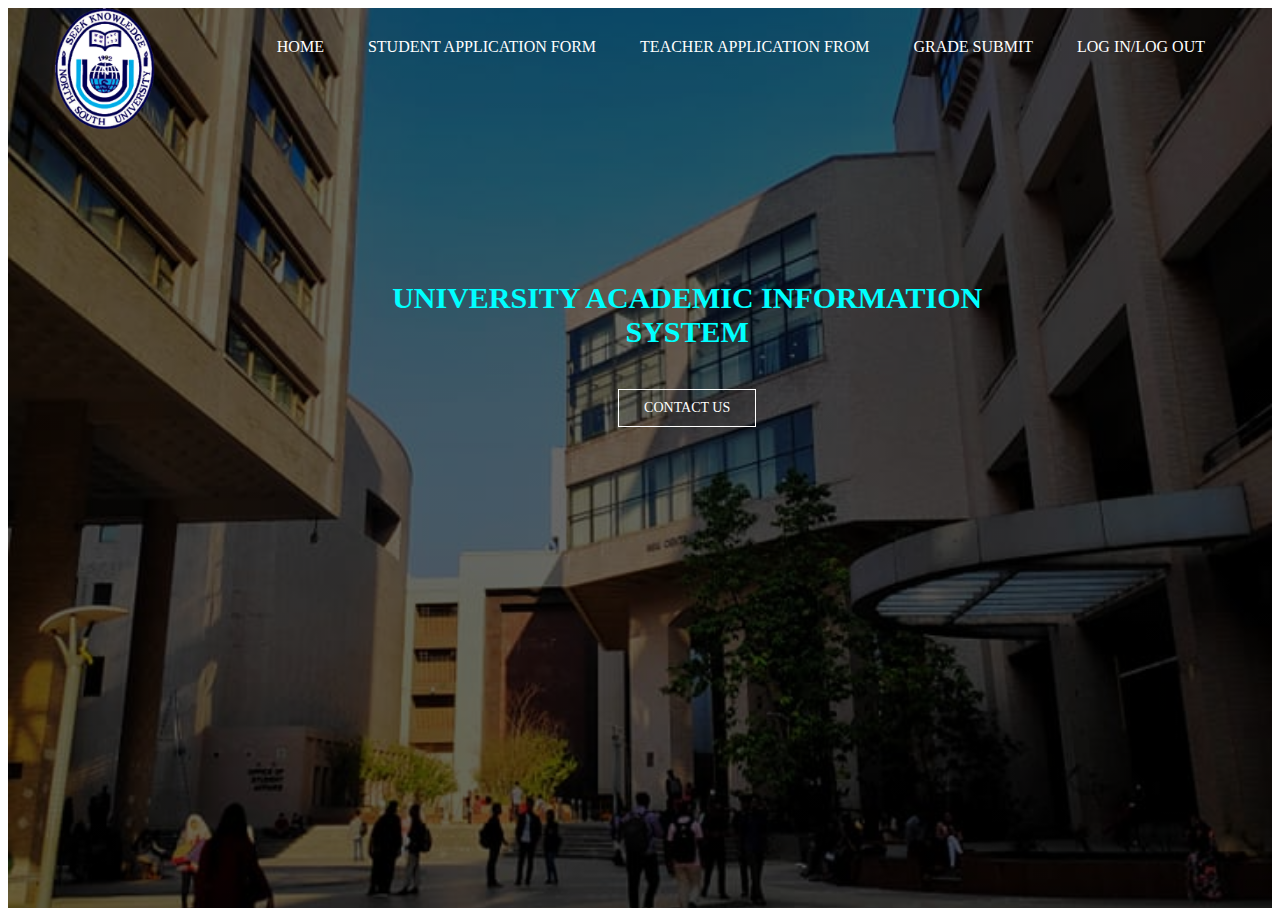
<file: index.html>
<!doctype.html>
<html lang="en">
    <head>
    <meta charset="UTF-8">
        <title>University Academic Information System</title>
        <link rel ="stylesheet" href="style.css">
    </head>
    <body>
         <header>
                 <div class="wrapper">
                       <div class="logo">
                            <img src="north-south-university.png" alt="">    
                       </div>
                       <ul class="nav-area">
                       <li><a href="#">HOME</a></li>
                       <li><a href="student_application_form.php">STUDENT APPLICATION FORM</a></li>
                       <li><a href="teacher_form.php">TEACHER APPLICATION FROM</a></li>
                        <li><a href="teacher_grade_submission.php">GRADE SUBMIT</a></li>
                       <li><a href="login-page/index.php">LOG IN/LOG OUT</a></li>
                       
                       </ul>
                 </div>  
             
             
                 <div class="welcome-text">
                 <h1>University Academic Information System</h1>
                     <a href="#">Contact Us</a>
                 </div>
         </header>
    </body>
</html>
</file>
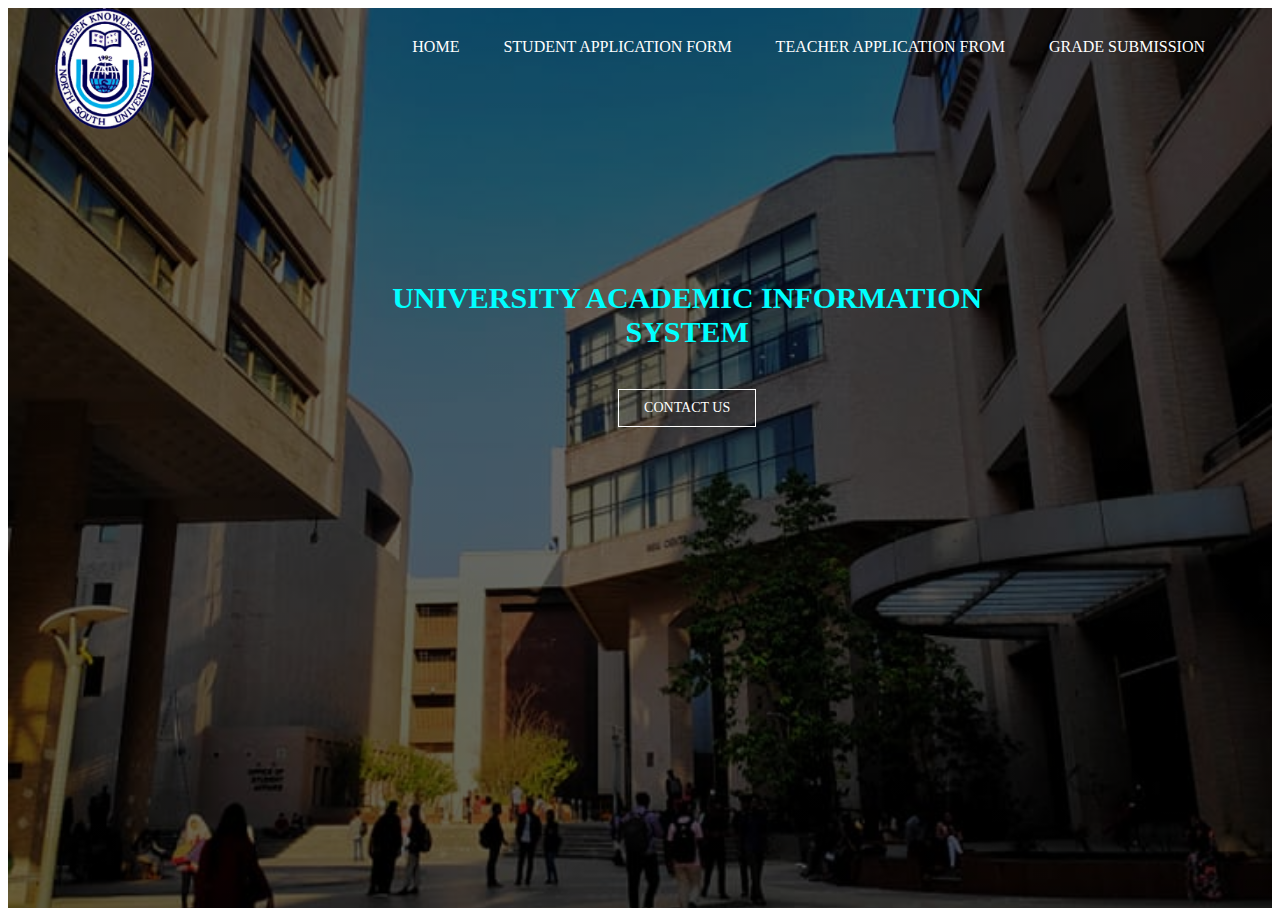
<file: home.html>
<!doctype.html>
<html lang="en">
    <head>
    <meta charset="UTF-8">
        <title>University Academic Information System</title>
        <link rel ="stylesheet" href="style.css">
    </head>
    <body>
         <header>
                 <div class="wrapper">
                       <div class="logo">
                            <img src="north-south-university.png" alt="">    
                       </div>
                       <ul class="nav-area">
                       <li><a href="#">HOME</a></li>
                       <li><a href="Student application from.html">STUDENT APPLICATION FORM</a></li>
                       <li><a href="Teacher from.html">TEACHER APPLICATION FROM</a></li>
                       <li><a href="#">GRADE SUBMISSION</a></li>
                       </ul>
                 </div>  
             
             
                 <div class="welcome-text">
                 <h1>University Academic Information System</h1>
                     <a href="#">Contact Us</a>
                 </div>
         </header>
    </body>
</html>
</file>
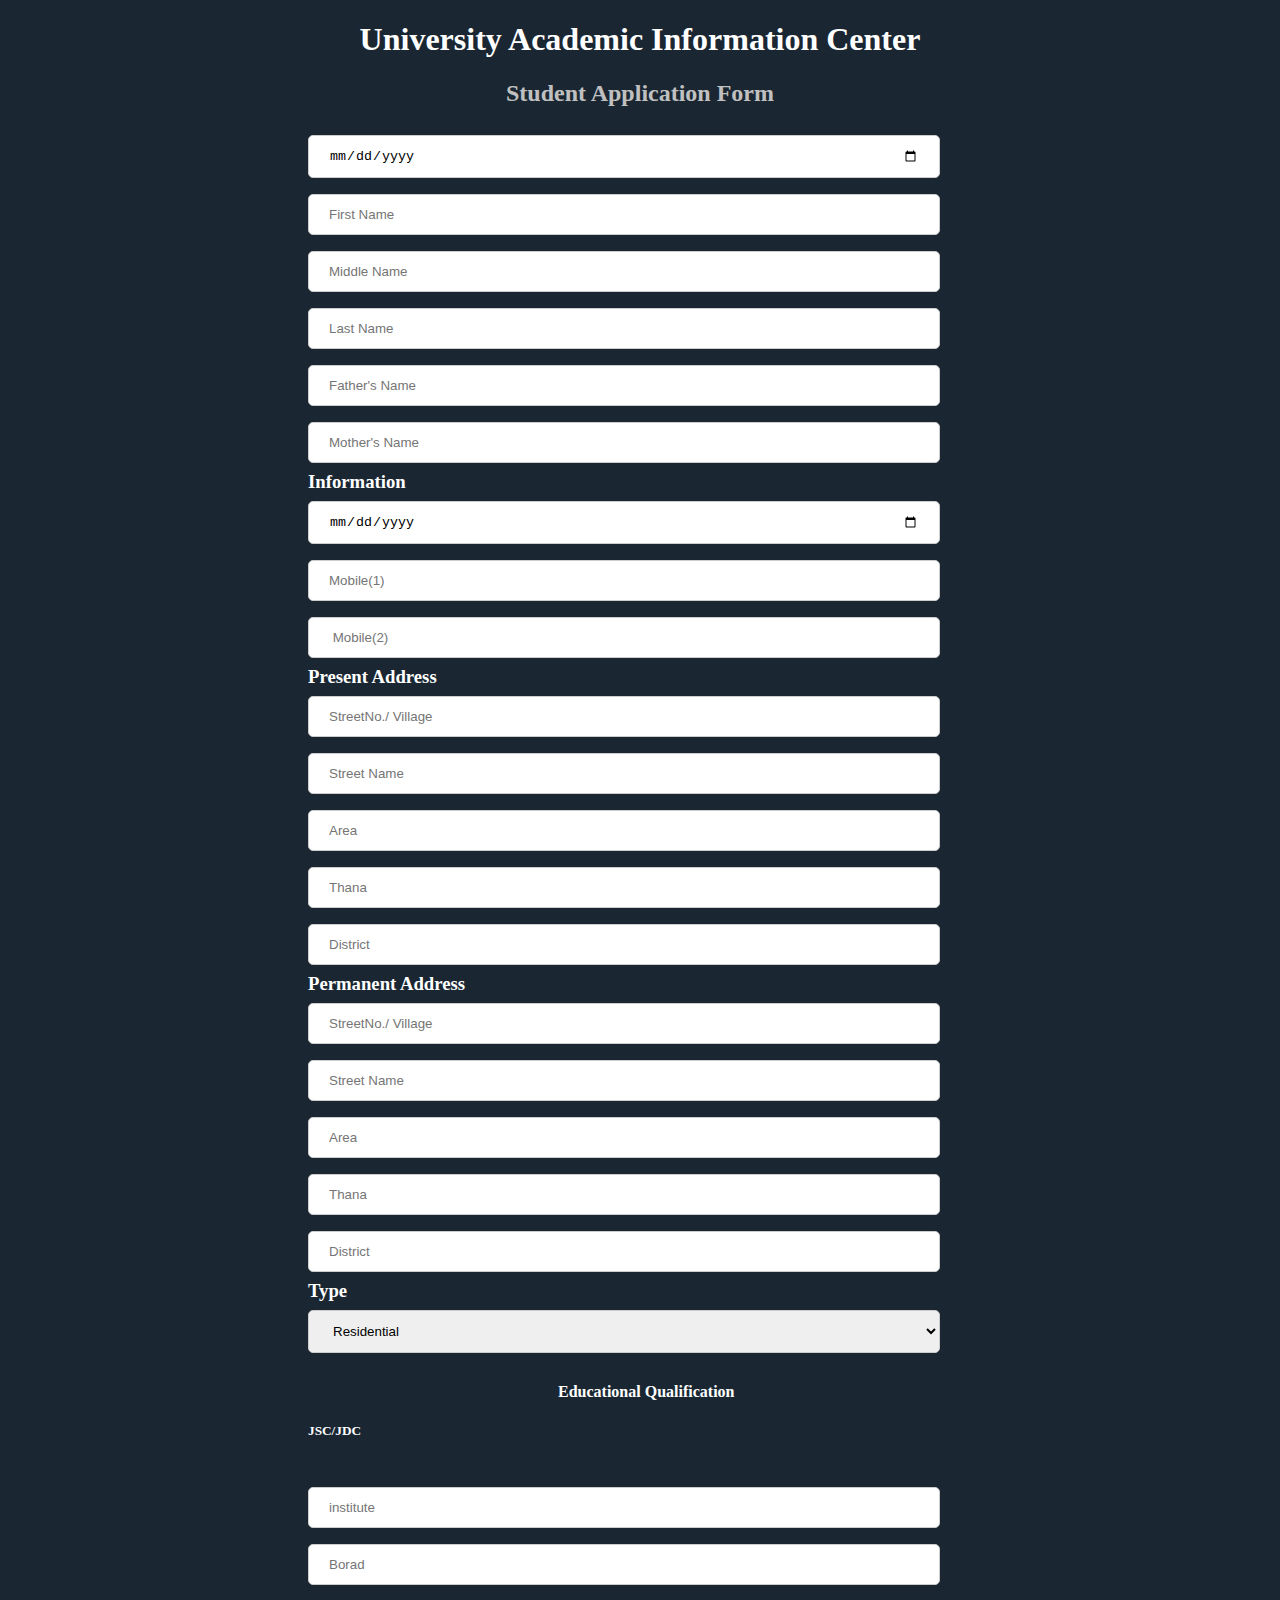
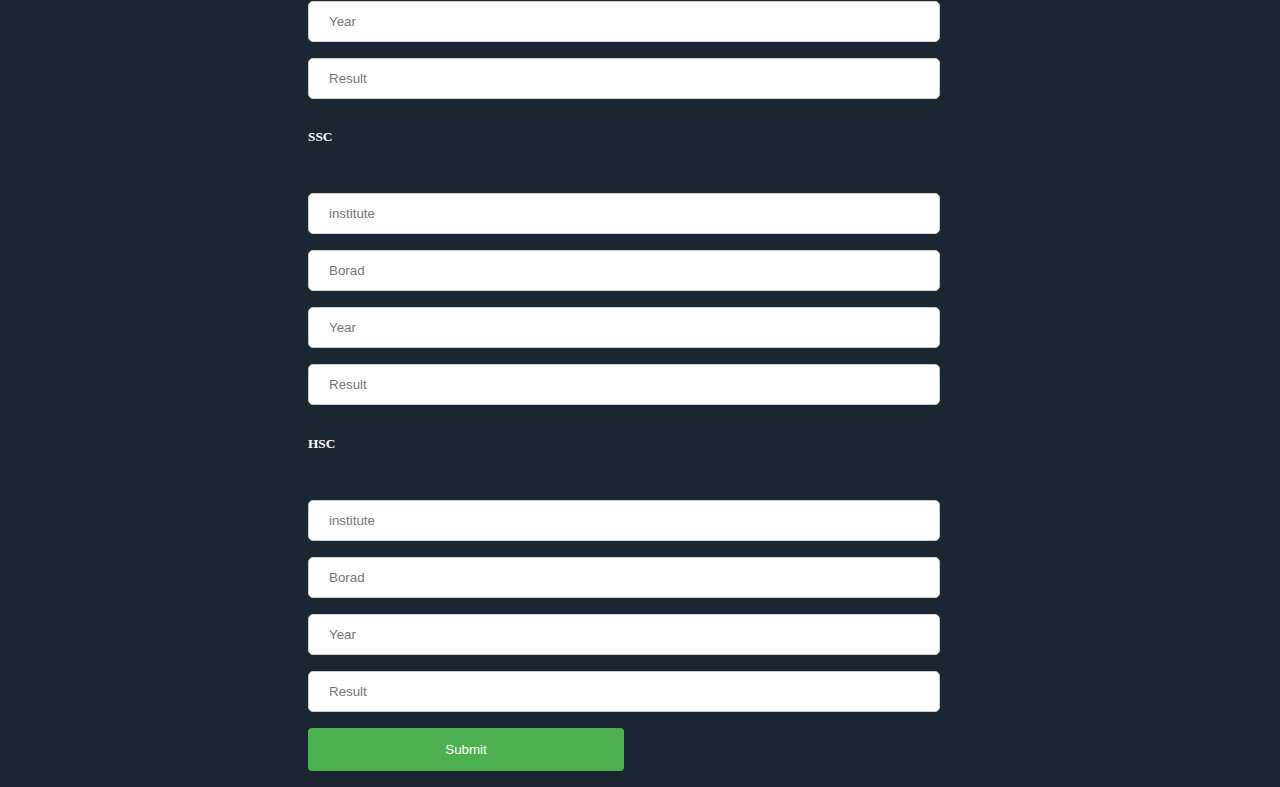
<file: Student application from.html>
<!DOCTYPE html>
<html>
<head>
<style>
body {
  background-color: #1a2733 ;
}


h1 {
  color: white ;
  text-align: center;
}
h2 {
	color: silver;
	text-align : center;
	}
h3 {
	color: white;
	margin: 0 300px;
	}
h4{
	color: white;
	margin-left:550px;
	
	}
h5{
	color: white;
	margin-left:300px;
	}
p {
  font-family: verdana;
  font-size: 30px;
  margin: 0,300px;
}
input[type=text],input[type=date], select {
    width: 50%;
    padding: 12px 20px;
    margin: 8px 300px;
    display: inline-block;
    border: 1px solid #ccc;
    border-radius: 5px ;
    box-sizing: border-box;
}
body {background-color:#1a2733;}
input[type=submit] {
    width: 25%;
    background-color: #4CAF50;
    color: white;
    padding: 14px 20px;
    margin: 8px 300px;
    border: none;
    border-radius: 4px;
    cursor: pointer;
}
.name {
  display: inline-block;
}

input[type=submit]:hover {
    background-color: darkblue;
}

div {
    border-radius: 5px;
    background-color: #f2f2f2;
    padding: 5px;
	
}
    
    input{
    width: 6em;
    border: 2px solid green;
    background: white;
    border-radius: 5px;
}
a {
    display: block;
    width: 100%;
    line-height: 2em;
    text-align: center;
    text-decoration: none;
    border-radius: 5px;
}
a:hover {
    color: white;
    background: white;
}
    
</style>
</head>
<body>

<h1>University Academic Information Center</h1>
<h2>Student Application Form</h2>

<form action="1stAttempt.php" method="post">



  
    <input type="date" class = "form-control" placeholder = "Date_of_Admission" name="Date_of_Admission">
    
    <input type="text" class = "form-control" placeholder = "First Name" name="first_name">
    <input type="text" class = "form-control" placeholder = "Middle Name" name="middle_name">
    <input type="text" class = "form-control" placeholder = "Last Name" name="last_name">
	<input type="text" class = "form-control" placeholder = "Father's Name" name="father_name">
	<input type="text" class = "form-control" placeholder = "Mother's Name" name="mother_name">
	
  
 <h3>Information</h3>
  <input type="date" name="date_of_birth" class = "form-control" placeholder = "Date Of Birth (yyy-mm-dd)">
  <input type="text" name="mobile1" class = "form-control" placeholder = "Mobile(1) ">
  <input type="text" name="mobile2" class = "form-control" placeholder = " Mobile(2)">
  
<h3>Present Address</h3>
  <input type="text" name="street_no1" class = "form-control" placeholder = "StreetNo./ Village">
                                  
  <input type="text" name="street_name1" class = "form-control" placeholder = "Street Name">
  <input type="text" name="area1" class = "form-control" placeholder = "Area">
  <input type="text" name="thana1" class = "form-control" placeholder = "Thana">
  <input type="text" name="district1" class = "form-control" placeholder = "District">

<h3>Permanent Address</h3>
  <input type="text" name="street_no2" class = "form-control" placeholder = "StreetNo./ Village">
                                  
  <input type="text" name="street_name2" class = "form-control" placeholder = "Street Name">
  <input type="text" name="area2" class = "form-control" placeholder = "Area">
  <input type="text" name="thana2" class = "form-control" placeholder = "Thana">
  <input type="text" name="district2" class = "form-control" placeholder = "District">
 <h3>Type</h3>
	 <select name = "Type">
	 <option value= "Residential">Residential</option>
	 <option value= "Non-Residential">Non-Residential</option>
	 </select>
	 <br/>
  </select>
  <h4>Educational Qualification</h4>
     <h5>JSC/JDC</h5> <br/>
	     
	    <input type="text" name="Institute_jsc" class= "form-control" placeholder = "institute">
			<input type="text" name="board_jsc" class= "form-control" placeholder ="Borad">
      <input type="text" name="year_jsc" class= "form-control" placeholder ="Year">
			<input type="text" name="result_jsc" class= "form-control" placeholder ="Result">
			<br/>
			<h5>SSC</h5> <br/><input type="text" name="Institute_ssc" class= "form-control" placeholder = "institute">
			<input type="text" name="board_ssc" class= "form-control" placeholder ="Borad">
      <input type="text" name="year_ssc" class= "form-control" placeholder ="Year">
			<input type="text" name="result_ssc" class= "form-control" placeholder ="Result">
			<br/>
			<h5>HSC</h5> <br/><input type="text" name="Institute_hsc" class= "form-control" placeholder = "institute">
			<input type="text" name="board_hsc" class= "form-control" placeholder ="Borad">
      <input type="text" name="year_hsc" class= "form-control" placeholder ="Year">
			<input type="text" name="result_hsc" class= "form-control" placeholder ="Result">
			<br/>
<!--  <input type="submit" value="Submit">-->
  <!-- <div id="button"><a href="PatientadmissionReceipt.php">Submit</a></div>-->
  <input type="submit" value="Submit">
  
</form> 
</body>
</html>
</file>
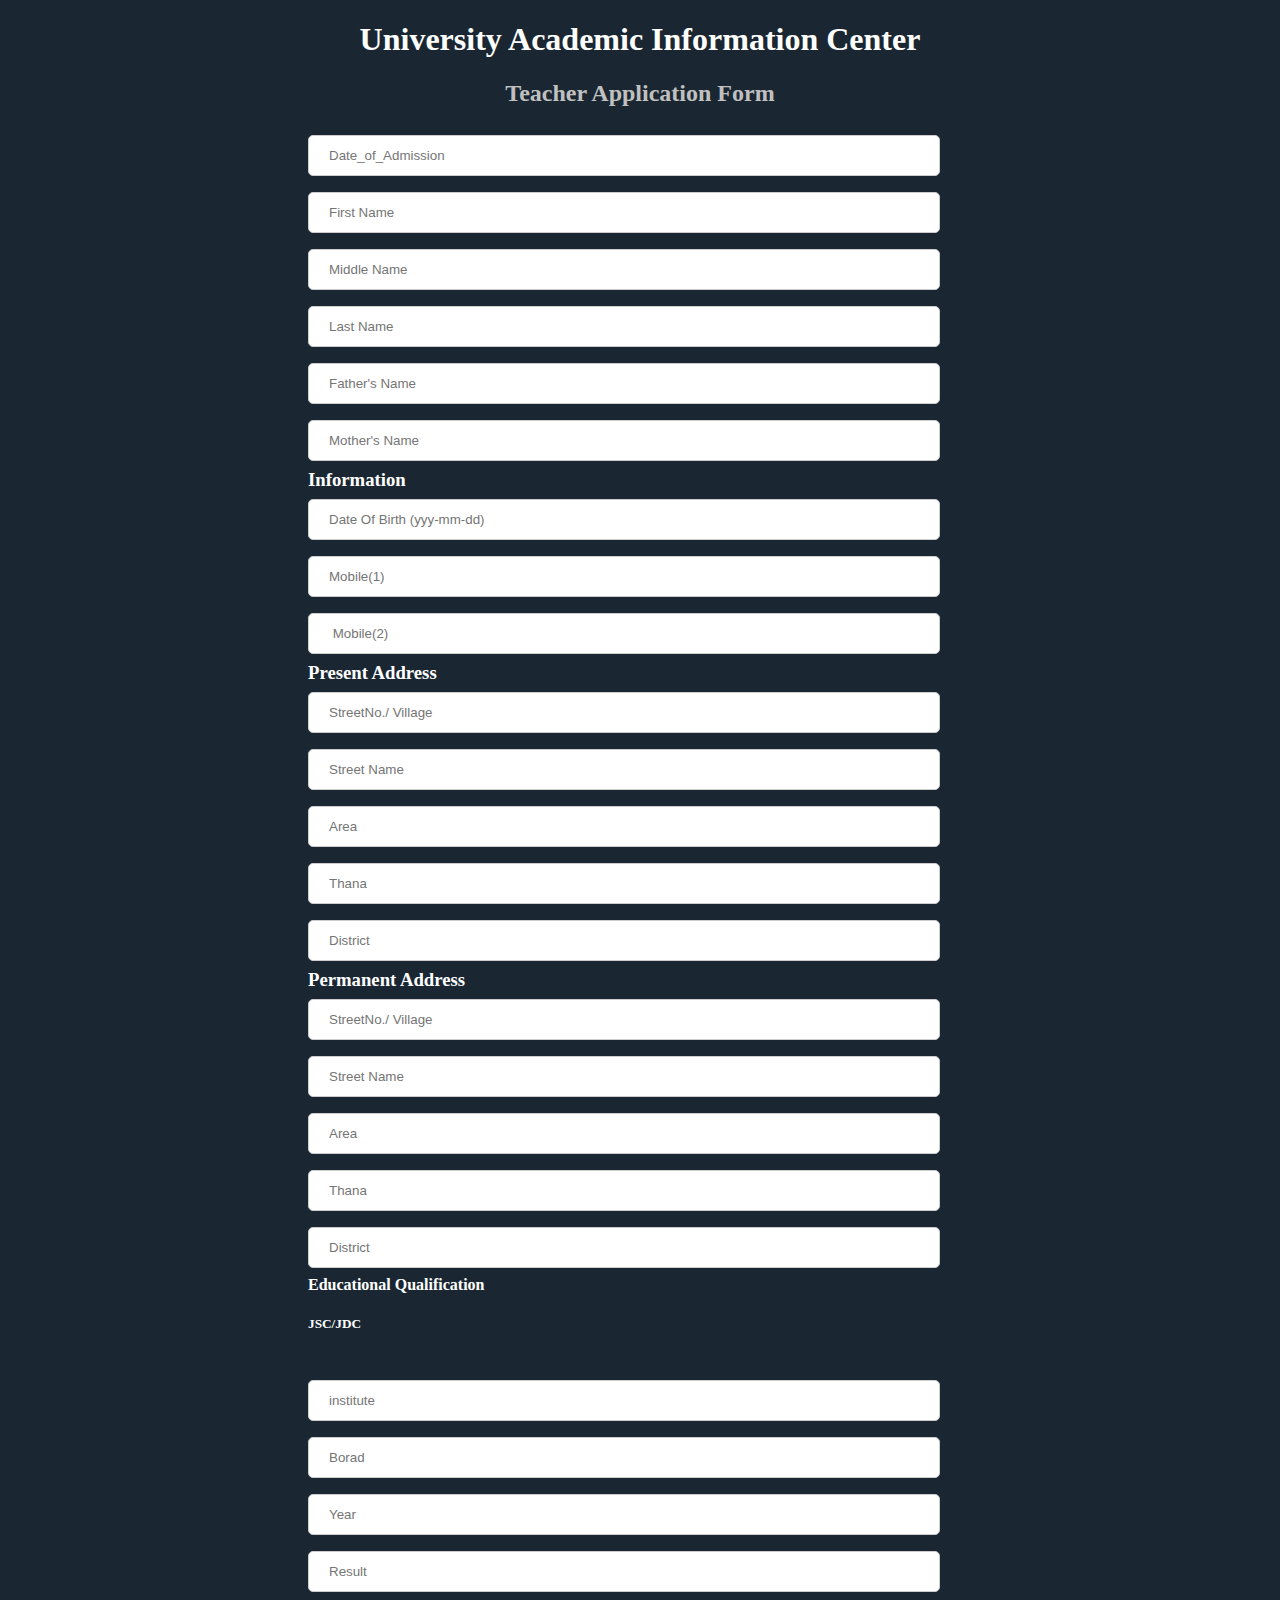
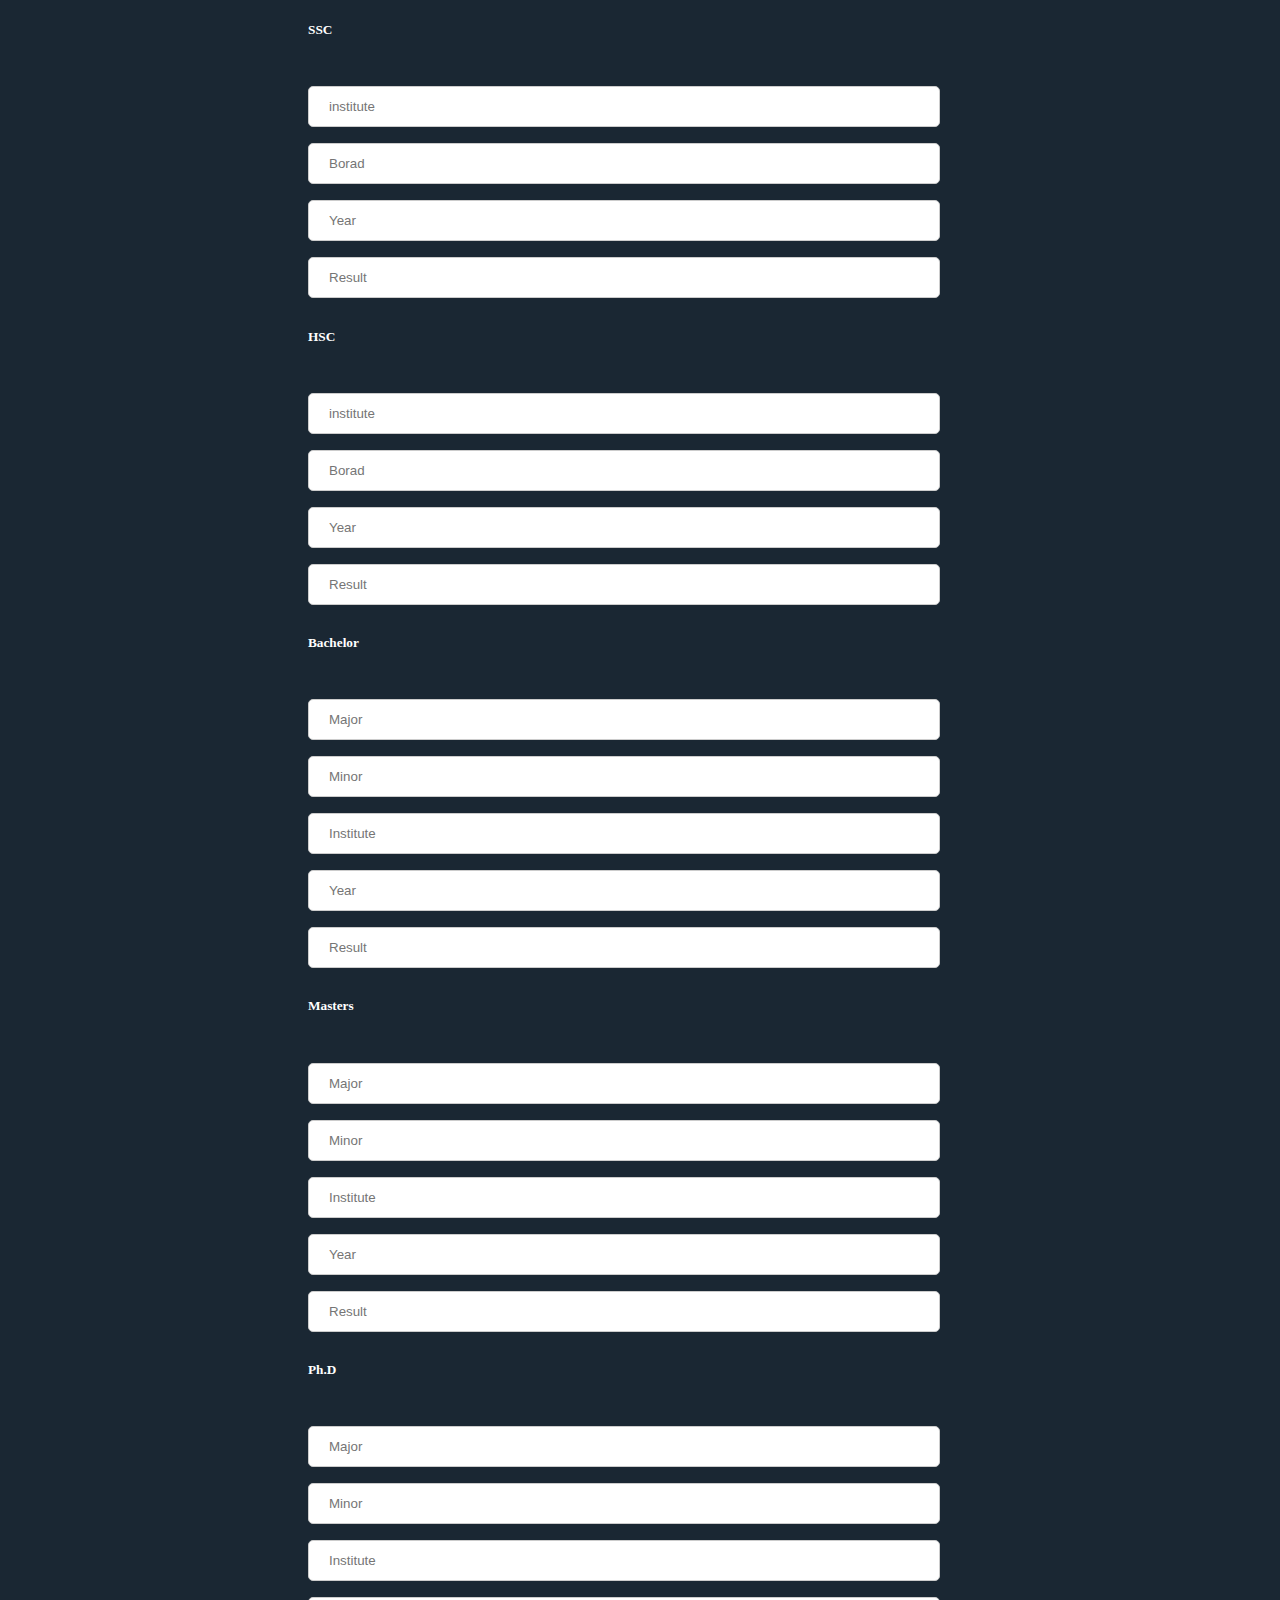
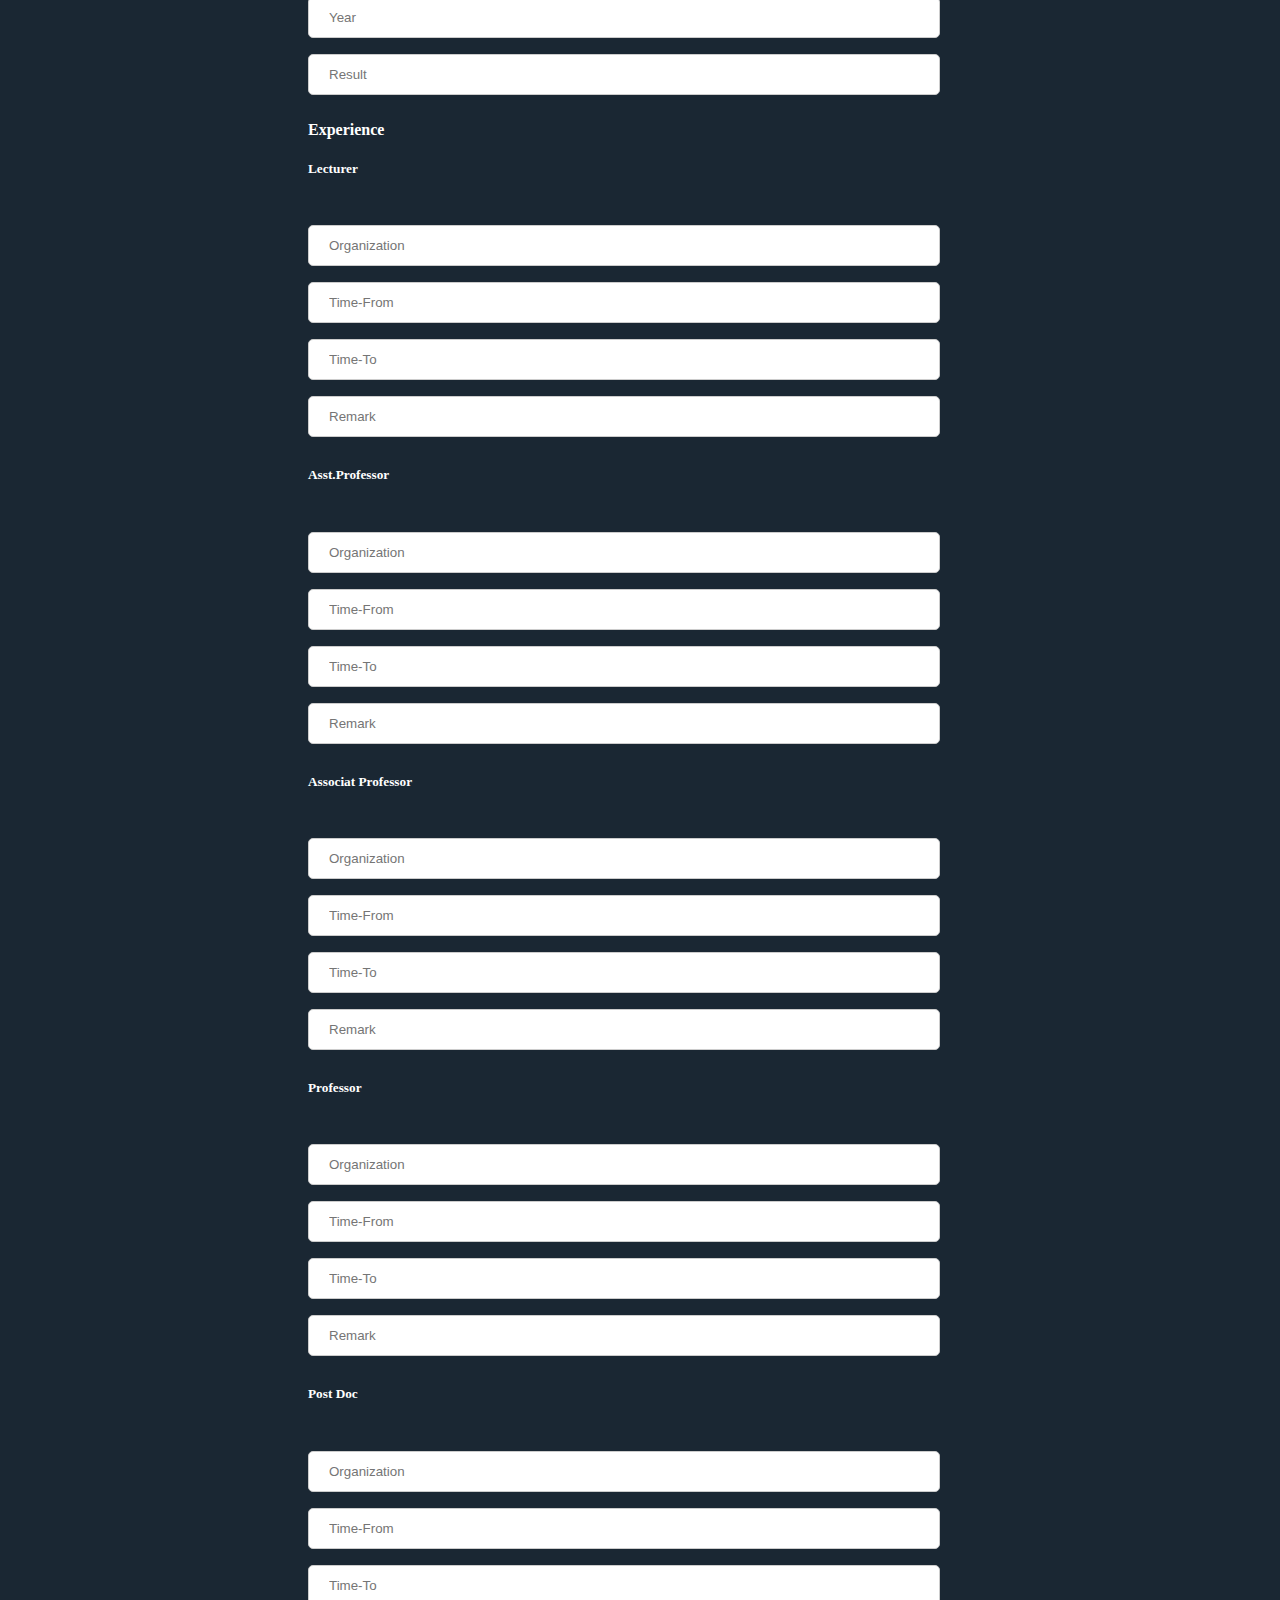
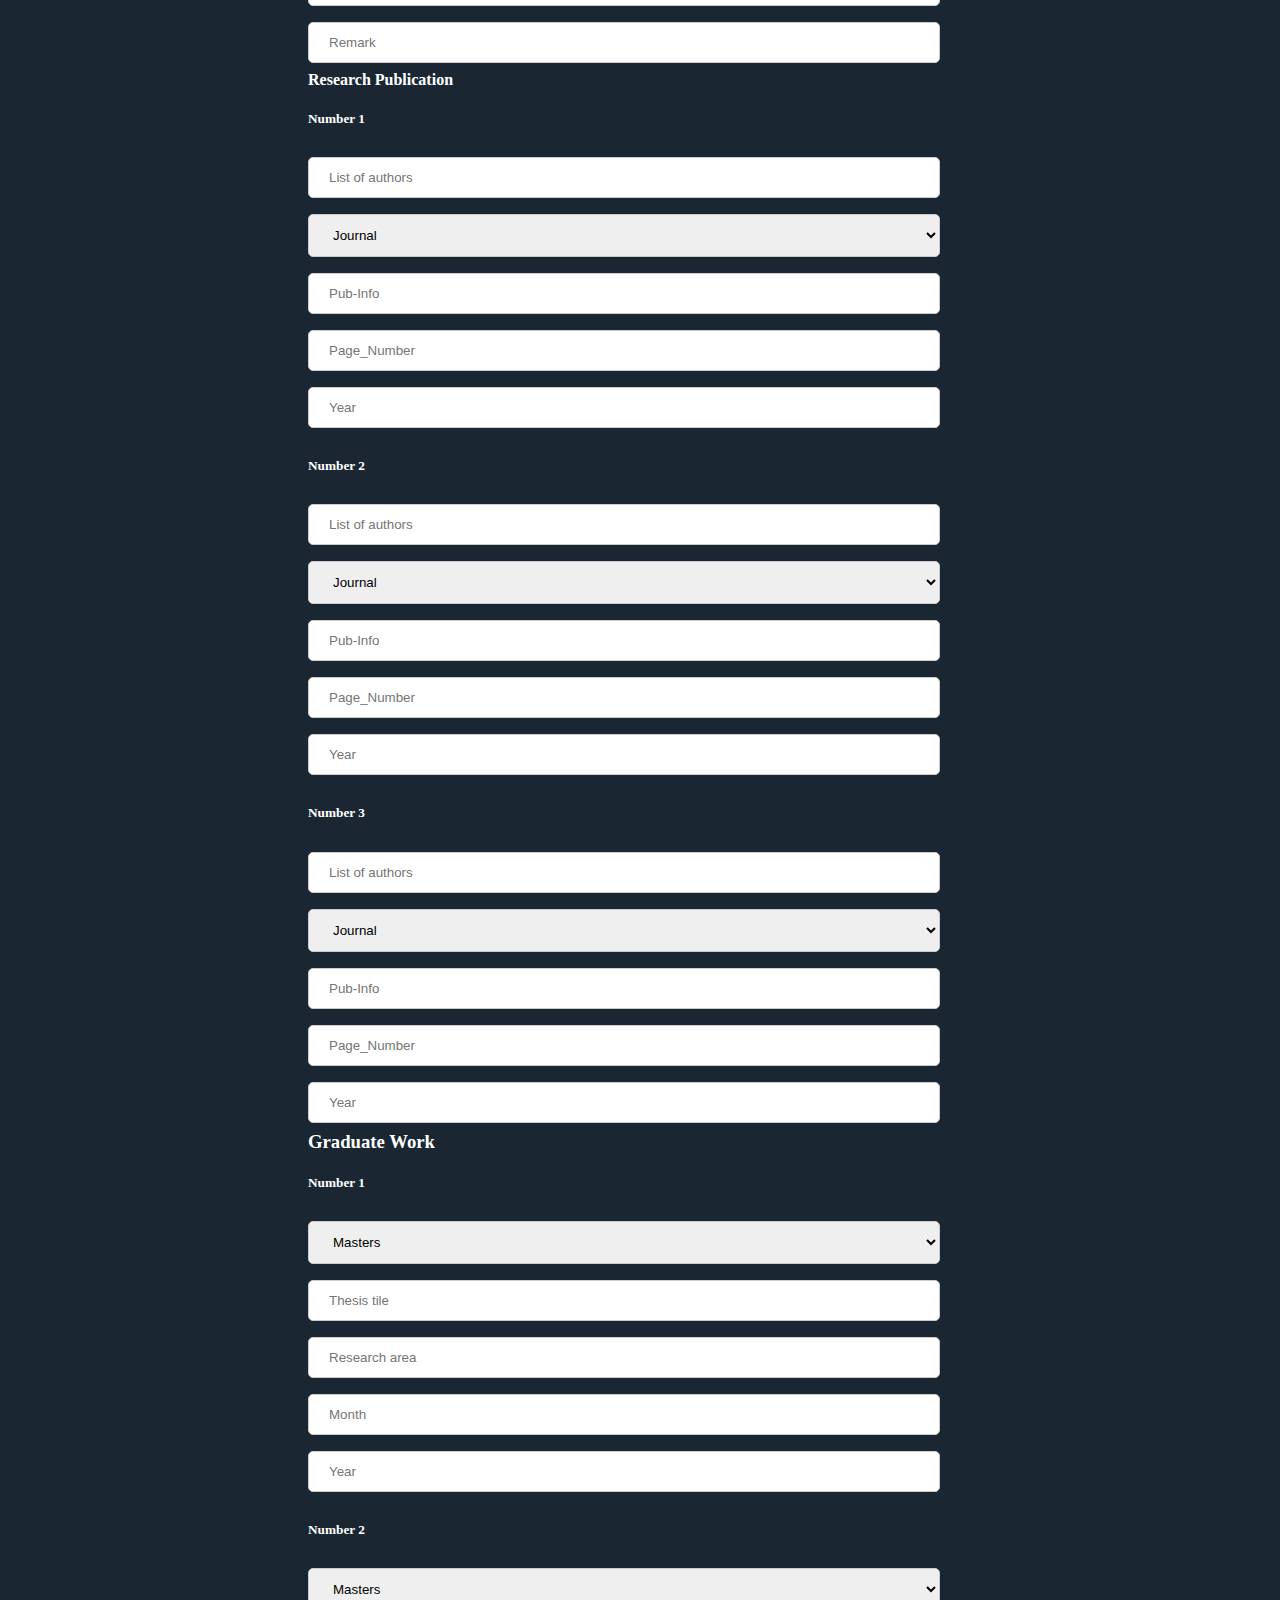
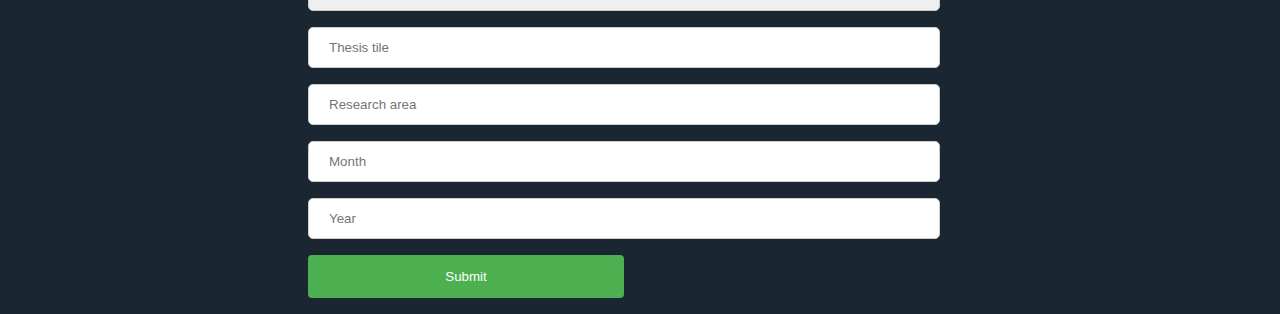
<file: Teacher from.html>
<!DOCTYPE html>
<html>
<head>
<style>
body {
  background-color: #1a2733 ;
}


h1 {
  color: white ;
  text-align: center;
}
h2 {
	color: silver;
	text-align : center;
	}
h3 {
	color: white;
	margin: 0 300px;
	}
h4{
	color: white;
	margin: 0 300px;
	
	}
h5{
	color: white;
	margin-left:300px;
	}
p {
  font-family: verdana;
  font-size: 30px;
  margin: 0,300px;
}
input[type=text], select {
    width: 50%;
    padding: 12px 20px;
    margin: 8px 300px;
    display: inline-block;
    border: 1px solid #ccc;
    border-radius: 5px ;
    box-sizing: border-box;
}
body {background-color:#1a2733;}
input[type=submit] {
    width: 25%;
    background-color: #4CAF50;
    color: white;
    padding: 14px 20px;
    margin: 8px 300px;
    border: none;
    border-radius: 4px;
    cursor: pointer;
}
.name {
  display: inline-block;
}

input[type=submit]:hover {
    background-color: darkblue;
}

div {
    border-radius: 5px;
    background-color: #f2f2f2;
    padding: 5px;
	
}
    
    input{
    width: 6em;
    border: 2px solid green;
    background: white;
    border-radius: 5px;
}
a {
    display: block;
    width: 100%;
    line-height: 2em;
    text-align: center;
    text-decoration: none;
    border-radius: 5px;
}
a:hover {
    color: white;
    background: white;
}
    
</style>
</head>
<body>

<h1>University Academic Information Center</h1>
<h2>Teacher Application Form</h2>

<form action="1stAttempt.php" method="post">



  
    <input type="text" class = "form-control" placeholder = "Date_of_Admission" name="Date_of_Admission">
    
    <input type="text" class = "form-control" placeholder = "First Name" name="firstname">
    <input type="text" class = "form-control" placeholder = "Middle Name" name="middlename">
    <input type="text" class = "form-control" placeholder = "Last Name" name="lastname">
	<input type="text" class = "form-control" placeholder = "Father's Name" name="father'sname">
	<input type="text" class = "form-control" placeholder = "Mother's Name" name="mother'sname">
	
  
 <h3>Information</h3>
  <input type="text" name="date_of_birth" class = "form-control" placeholder = "Date Of Birth (yyy-mm-dd)">
  <input type="text" name="mobile1" class = "form-control" placeholder = "Mobile(1) ">
  <input type="text" name="mobile2" class = "form-control" placeholder = " Mobile(2)">
  
<h3>Present Address</h3>
  <input type="text" name="street_no1" class = "form-control" placeholder = "StreetNo./ Village">
                                  
  <input type="text" name="street_name1" class = "form-control" placeholder = "Street Name">
  <input type="text" name="area1" class = "form-control" placeholder = "Area">
  <input type="text" name="thana1" class = "form-control" placeholder = "Thana">
  <input type="text" name="district1" class = "form-control" placeholder = "District">

<h3>Permanent Address</h3>
  <input type="text" name="street_no2" class = "form-control" placeholder = "StreetNo./ Village">
                                  
  <input type="text" name="street_name2" class = "form-control" placeholder = "Street Name">
  <input type="text" name="area2" class = "form-control" placeholder = "Area">
  <input type="text" name="thana2" class = "form-control" placeholder = "Thana">
  <input type="text" name="district2" class = "form-control" placeholder = "District">
 
  <h4>Educational Qualification</h4>
     <h5>JSC/JDC</h5> <br/>
	     
	        <input type="text" name="Institute" class= "form-control" placeholder = "institute">
			<input type="text" name="board" class= "form-control" placeholder ="Borad">
            <input type="text" name="year" class= "form-control" placeholder ="Year">
			<input type="text" name="result" class= "form-control" placeholder ="Result">
			<br/>
			<h5>SSC</h5> <br/><input type="text" name="Institute" class= "form-control" placeholder = "institute">
			<input type="text" name="board" class= "form-control" placeholder ="Borad">
            <input type="text" name="year" class= "form-control" placeholder ="Year">
			<input type="text" name="result" class= "form-control" placeholder ="Result">
			<br/>
			<h5>HSC</h5> <br/><input type="text" name="Institute" class= "form-control" placeholder = "institute">
			<input type="text" name="board" class= "form-control" placeholder ="Borad">
            <input type="text" name="year" class= "form-control" placeholder ="Year">
			<input type="text" name="result" class= "form-control" placeholder ="Result">
			<br/>
		
		<h5>Bachelor</h5> <br/>
	     
	        <input type="text" name="major" class= "form-control" placeholder = "Major">
			<input type="text" name="minor" class= "form-control" placeholder ="Minor">
            <input type="text" name="institute" class= "form-control" placeholder ="Institute">
			<input type="text" name="year" class= "form-control" placeholder ="Year">
			<input type="text" name="result" class= "form-control" placeholder ="Result">
			<br/>
			<h5>Masters</h5> <br/>
	     
	        <input type="text" name="major" class= "form-control" placeholder = "Major">
			<input type="text" name="minor" class= "form-control" placeholder ="Minor">
            <input type="text" name="institute" class= "form-control" placeholder ="Institute">
			<input type="text" name="year" class= "form-control" placeholder ="Year">
			<input type="text" name="result" class= "form-control" placeholder ="Result">
			<br/>
			<h5>Ph.D</h5> <br/>
	     
	        <input type="text" name="major" class= "form-control" placeholder = "Major">
			<input type="text" name="minor" class= "form-control" placeholder ="Minor">
            <input type="text" name="institute" class= "form-control" placeholder ="Institute">
			<input type="text" name="year" class= "form-control" placeholder ="Year">
			<input type="text" name="result" class= "form-control" placeholder ="Result">
			<br/>
			<br/>
		<h4>Experience</h4>
		<h5>Lecturer</h5> <br/>
	     
	        <input type="text" name="organization" class= "form-control" placeholder = "Organization">
			<input type="text" name="time-from" class= "form-control" placeholder ="Time-From">
            <input type="text" name="time-to" class= "form-control" placeholder ="Time-To">
			<input type="text" name="remark" class= "form-control" placeholder ="Remark">
			<br/>
			<h5>Asst.Professor</h5> <br/>
	     
	        <input type="text" name="organization" class= "form-control" placeholder = "Organization">
			<input type="text" name="time-from" class= "form-control" placeholder ="Time-From">
            <input type="text" name="time-to" class= "form-control" placeholder ="Time-To">
			<input type="text" name="remark" class= "form-control" placeholder ="Remark">
			<br/>
			
			<h5>Associat Professor</h5> <br/>
	     
	        <input type="text" name="organization" class= "form-control" placeholder = "Organization">
			<input type="text" name="time-from" class= "form-control" placeholder ="Time-From">
            <input type="text" name="time-to" class= "form-control" placeholder ="Time-To">
			<input type="text" name="remark" class= "form-control" placeholder ="Remark">
			<br/>
			
			<h5>Professor</h5> <br/>
	     
	        <input type="text" name="organization" class= "form-control" placeholder = "Organization">
			<input type="text" name="time-from" class= "form-control" placeholder ="Time-From">
            <input type="text" name="time-to" class= "form-control" placeholder ="Time-To">
			<input type="text" name="remark" class= "form-control" placeholder ="Remark">
			<br/>
			<h5>Post Doc</h5> <br/>
	     
	        <input type="text" name="organization" class= "form-control" placeholder = "Organization">
			<input type="text" name="time-from" class= "form-control" placeholder ="Time-From">
            <input type="text" name="time-to" class= "form-control" placeholder ="Time-To">
			<input type="text" name="remark" class= "form-control" placeholder ="Remark">
			<br/>
			
			<h4>Research Publication</h4>
	
	         <h5> Number 1 </h5>
	        <input type="text" name="list of authors" class= "form-control" placeholder = "List of authors">
			
	 <select name = "Type">
	 <option value= "Journal">Journal</option>
	 <option value= "Conference">Conference</option>
	 </select>
	 <br/>
     </select>
            <input type="text" name="pub-info" class= "form-control" placeholder ="Pub-Info">
			<input type="text" name="page_number" class= "form-control" placeholder ="Page_Number">
			<input type="text" name="year" class= "form-control" placeholder= "Year">
			<br/>
			<h5> Number 2 </h5>
			<input type="text" name="list of authors" class= "form-control" placeholder = "List of authors">
			
	 <select name = "Type">
	 <option value= "Journal">Journal</option>
	 <option value= "Conference">Conference</option>
	 </select>
	 <br/>
     </select>
            <input type="text" name="pub-info" class= "form-control" placeholder ="Pub-Info">
			<input type="text" name="page_number" class= "form-control" placeholder ="Page_Number">
			<input type="text" name="year" class= "form-control" placeholder= "Year">
			<br/>
			<h5> Number 3 </h5>
			<input type="text" name="list of authors" class= "form-control" placeholder = "List of authors">
			
	 <select name = "Type">
	 <option value= "Journal">Journal</option>
	 <option value= "Conference">Conference</option>
	 </select>
	 <br/>
     </select>
            <input type="text" name="pub-info" class= "form-control" placeholder ="Pub-Info">
			<input type="text" name="page_number" class= "form-control" placeholder ="Page_Number">
			<input type="text" name="year" class= "form-control" placeholder= "Year">
			<br/>
			
		<h3> Graduate Work</h3>
		<h5> Number 1</h5> 
		<select name = "Type">
	 <option value= "Masters">Masters</option>
	 <option value= "Ph.D">Ph.D</option>
	 <option value= "Diploma">Diploma<option>
	 </select>
	 <br/>
	 </select>
			<input type="text" name="thesis lite" class= "form-control" placeholder ="Thesis tile">
			<input type="text" name="research area" class= "form-control" placeholder ="Research area">
			<input type="text" name="month" class= "form-control" placeholder= "Month">
			<input type="text" name="year" class= "form-control" placeholder= "Year">
			<br/>
			<h5> Number 2</h5> 
		<select name = "Type">
	 <option value= "Masters">Masters</option>
	 <option value= "Ph.D">Ph.D</option>
	 <option value= "Diploma">Diploma<option>
	 </select>
	 <br/>
	 </select>
			<input type="text" name="thesis lite" class= "form-control" placeholder ="Thesis tile">
			<input type="text" name="research area" class= "form-control" placeholder ="Research area">
			<input type="text" name="month" class= "form-control" placeholder= "Month">
			<input type="text" name="year" class= "form-control" placeholder= "Year">
			<br/>
<!--  <input type="submit" value="Submit">-->
  <!-- <div id="button"><a href="PatientadmissionReceipt.php">Submit</a></div>-->
  <input type="submit" value="Submit">
  
</form> 
</body>
</html>
</file>
<file: style.css>
{
    margin: 0;
    padding: 0;
}
.wrapper{
    width: 1170px;
    margin: auto;
}
header{
    background: linear-gradient(rgba(0,0,0,0.6),rgba(0,0,0,0.6)), url(home.jpg);
    height: 100vh;
    -webkit-background-size: cover;
    background-size:cover;
    background-position: center center;
    position: relative;
}
.nav-area{
    float: right;
    list-style: none;
    margin-top: 30px;
}
.nav-area li{
    display: inline-block;
}
.nav-area li a{
    color: #fff;
    text-decoration: none;
    padding: 5px 20px;
    font-family: poppins;
    font-size: 16px;
}
.nav-area li a:hover{
    background: #fff;
    color: #333
}
.logo img{
    width: 100px;
    float: left;
    height: auto;
}
.welcome-text{
    position:absolute;
    width: 600px;
    height: 300px;
    margin: 20% 30%;
    text-align: center;
}
.welcome-text h1{
    text-align: center;
    color: aqua;
    text-transform: uppercase;
    font-size: 30px;
}
.welcome-text a{
    border: 1px solid #fff;
    padding: 10px 25px;
    text-decoration: none;
    text-transform: uppercase;
    font-size: 14px;
    margin-top: 20px;
    display:inline-block;
    color: #fff;
    
}
.welcome-text a:hover{
    background: #fff;
    color: #333;

}
</file>
